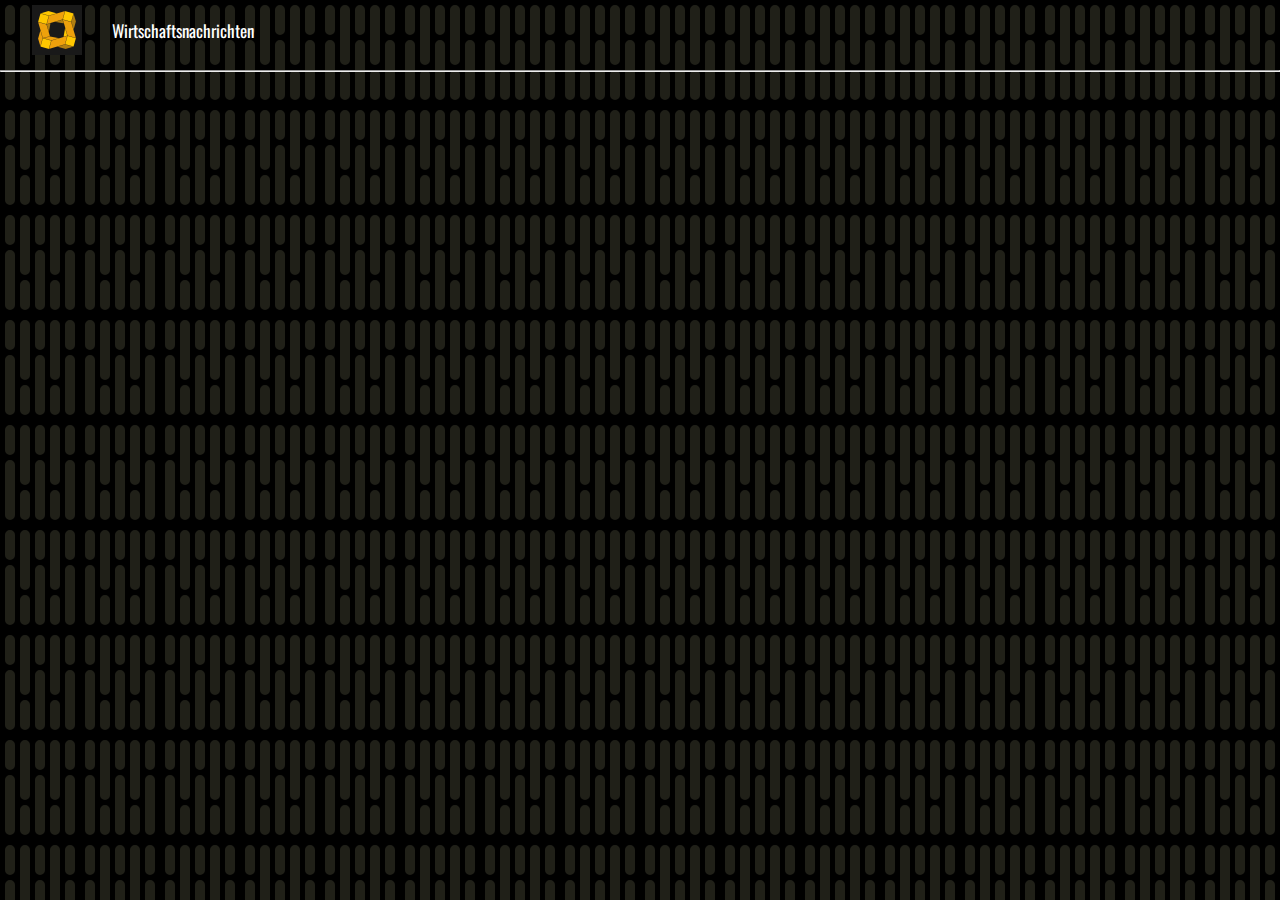
<file: index1.html>
<!DOCTYPE html>
<html lang="en">
<head>
    <meta charset="UTF-8">
    <meta http-equiv="X-UA-Compatible" content="IE=edge">
    <meta name="viewport" content="width=device-width, initial-scale=1.0">
    <title>Wirtschaftsnachrichten</title>
    <link rel="stylesheet" href="https://cdnjs.cloudflare.com/ajax/libs/font-awesome/6.1.1/css/all.min.css">
    <link href="https://fonts.googleapis.com/css2?family=Oswald:wght@200;300;400&display=swap" rel="stylesheet"> 
    <link rel="stylesheet" href="styles.css">
</head>

<body>

    <div class="container">
        <nav class="nav-main">
            <img src="./img/logo1.png" alt="Profile Logo" class="nav-brand">
            <ul class="nav-menu show">
                <li>
                    <p> Wirtschaftsnachrichten </p>
                </li>
            </ul>
        </nav>
    </div>
    <hr>

</body>
</html>
</file>
<file: styles.css>
*{
    box-sizing: border-box;
    margin: 0;
    padding: 0;
}

body {
    background: #000000;
    color: #ffffff;
    background-image: url("data:image/svg+xml,%3Csvg xmlns='http://www.w3.org/2000/svg' width='80' height='105' viewBox='0 0 80 105'%3E%3Cg fill-rule='evenodd'%3E%3Cg id='death-star' fill='%23504f3c' fill-opacity='0.4'%3E%3Cpath d='M20 10a5 5 0 0 1 10 0v50a5 5 0 0 1-10 0V10zm15 35a5 5 0 0 1 10 0v50a5 5 0 0 1-10 0V45zM20 75a5 5 0 0 1 10 0v20a5 5 0 0 1-10 0V75zm30-65a5 5 0 0 1 10 0v50a5 5 0 0 1-10 0V10zm0 65a5 5 0 0 1 10 0v20a5 5 0 0 1-10 0V75zM35 10a5 5 0 0 1 10 0v20a5 5 0 0 1-10 0V10zM5 45a5 5 0 0 1 10 0v50a5 5 0 0 1-10 0V45zm0-35a5 5 0 0 1 10 0v20a5 5 0 0 1-10 0V10zm60 35a5 5 0 0 1 10 0v50a5 5 0 0 1-10 0V45zm0-35a5 5 0 0 1 10 0v20a5 5 0 0 1-10 0V10z' /%3E%3C/g%3E%3C/g%3E%3C/svg%3E");
    font-size: 16px;
    font-family: 'Oswald', sans-serif;
}

a {
    color: #ffffff;
    text-decoration: none;
}

ul {
    list-style: none;
}

.container {
    width: 95%;
    margin: auto;
}

.nav-main {
    font-size: 17px;
    display: flex;
    justify-content: space-between;
    align-items: center;
    height: 60px;
    padding: 20px 0;
}

.nav-brand {
    width: 50px;
}

.nav-main ul {
    display: flex;
}

.nav-main ul li {
    padding: 10px;
}

.nav-main ul li a { 
    padding: 2px;
    font-size: 25px;
}

.nav-main ul li a:hover{ 
    border-bottom: 2px solid #ffffff;
}

.nav-main ul.nav-menu {
    flex: 1;
    margin-left: 20px;
}

.nav-main ul.nav-menu-right {
    margin-right: 40px;
}

.menu-btn {
    position: absolute;
    cursor: pointer;
    top: 15px;
    right: 30px;
    z-index: 2;
}

hr {
    margin: 10px 0;
}

.showcase {
    width: 100%;
    height: 450px;
    background: url("./img/Showcase2.jpg") no-repeat center center/cover;
    padding-bottom: 20px;
    margin-bottom: 20px;
    display: flex;
    flex-direction: column;
    align-items: flex-start;
    justify-content: end;
    color: #000000;
}


.btn {
    cursor: pointer;
    display: inline-block;
    border: 0;
    font-weight: bold;
    padding: 10px 20px;
    background: #262626;
    color: #ffffff;
    font-size: 15px;
    border: 1px solid #fff;
    margin: 1px;
}

.btn:hover {
    opacity: .7;
}

.showcase h1,
.showcase p {
    margin-bottom: 0;
    color: #2f3640;
}

.showcase h3 {
    color: antiquewhite;
    padding: 5px 0 28px;
}

.info-cards {
    display: grid;
    grid-template-columns: 1fr 1fr 1fr 1fr;
    gap: 25px;
    margin: 10px 0;
}

.info-cards img {
    width: 100%;
    height: 180px;
}

.info-cards h3 {
    font-size: 20px;
    margin: 10px 0;
}

.info-cards a {
    padding: 10px 0;
    color: #f2f2f2;
    text-transform: uppercase;
    display: inline-block;
    font-weight: bold;
}

.info-cards a:hover {
    text-decoration: underline;
}

.card-banners-one {
    width: 100%;
    height: 350px;
    background: url("./img/Showcase6.jpg");
    margin-bottom: 40px;
}

.card-banners-one .content {
    width: 40%;
    padding: 200px 0 0 30px;
    color: #000000;
    display: flex;
    flex-direction: column ;
    align-items: flex-start;
    justify-content: flex-end;
}

.card-banners-one p,
.card-banners-one h2 {
    margin: 5px;
}

.Social {
    margin: 50px;
}

.Social {
    text-align: center;
    font-size: 30px;
    margin-bottom: 20px;
}

.links {
    display: flex;
    align-items: center;
    justify-content: center;
}

.links a {
    margin: 0 30px;
}

.links a i {
    font-size: 3rem;
}

.footer-link {
    background: #2f3640;
    color: #616161;
    font-size: 12px;
    padding: 35px 0;
}

.footer-container {
    display: grid;
    grid-template-columns: repeat(4, 1fr);
    gap: 10px;
    align-items: flex-start;
    justify-content: center;
}

.footer-container ul {
    margin: 0 auto;
}

.footer-container ul li {
    line-height: 2.8;
}

.footer {
    background: #2f3540;
    color: #616161;
    font-size: 12px;
    padding: 0px 0;
    text-align: center;
    padding-bottom: 20px;
}

/****************************************************INDEX2*****************************************************/

.index1 {
    width: 95%;
    margin: auto;
}


/*Responsivenness*/

@media (max-width: 700px) {
    
    .nav-main ul.nav-menu {
        display: block;
        position: absolute;
        top: 0;
        left: 0;
        background: #2f3640;
        height: 100%;
        padding: 30px;
        opacity: 0.9;
        transform: translateX(-400px);
        transition: transform .5s ease-in-out;
    }

    .nav-main ul.nav-menu.show {
        transform: translateX(-20px);
    }

    .nav-main ul.nav-menu li {
        padding: 20px;
        /*border-bottom: #ccc solid 1px;*/
        font-size: 14px;
    }

    .nav-main ul.nav-menu-right {
        margin-right: 40px;
    }

    .info-cards {
        grid-template-columns: repeat(2, 1fr);
    }

    .card-banners-one .content,
    .card-banners-two .content
    {
        width: 80%;
    }

    .footer-link .footer-container {
        grid-template-columns: repeat(2, 1fr);
    }
}

@media (max-width: 500px) {
    .info-cards {
        grid-template-columns: 1fr;
    }

    .info-cards img {
        height: 270px;
    }

    .card-banners-one .content,
    .card-banners-two .content
    {
        width: 100%;
        padding: 60px 20px;
    }

    .footer-link .footer-container {
        grid-template-columns: 2fr;
    }
}
</file>
